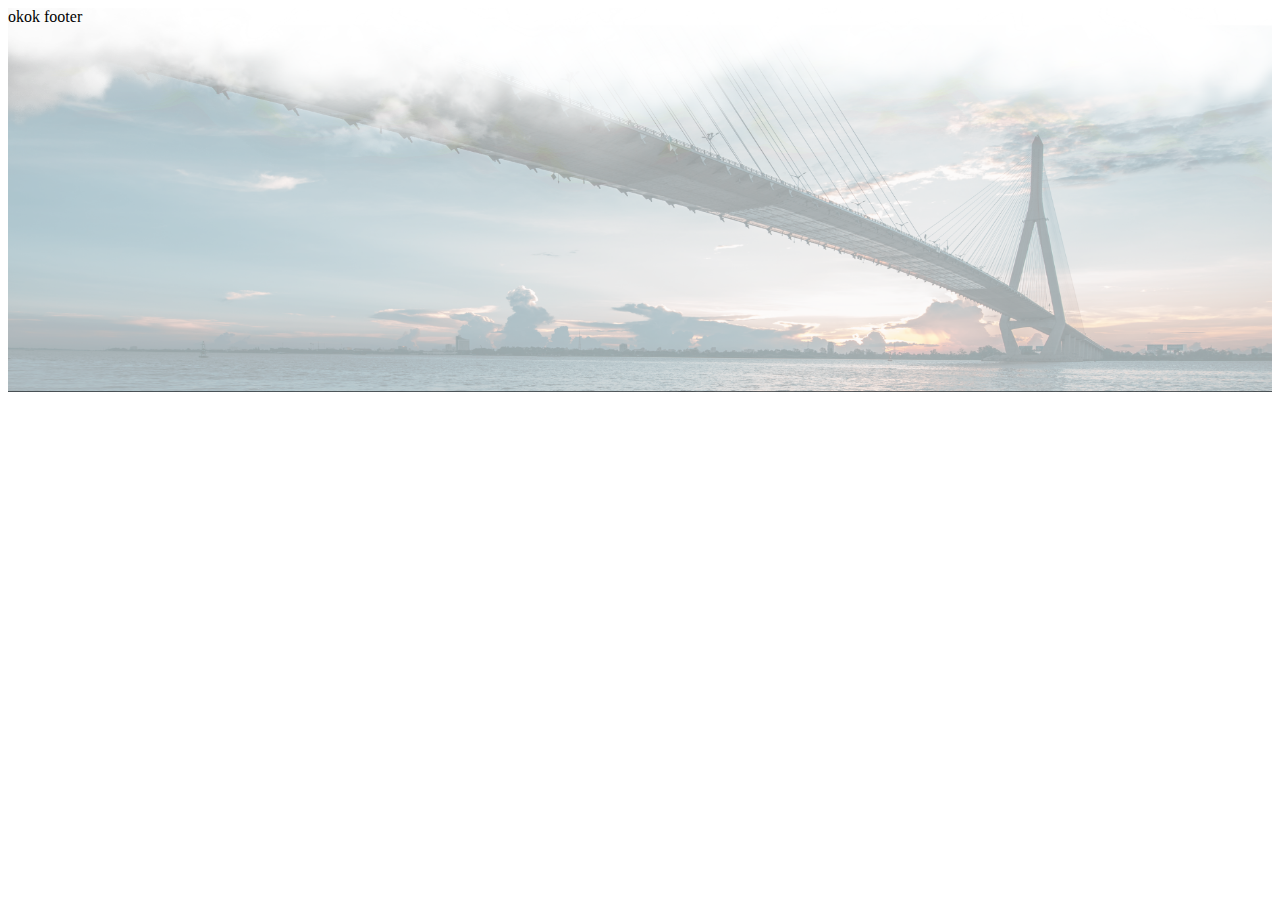
<file: components/footer.html>
<!DOCTYPE html>
<html lang="en">

<head>
    <meta charset="UTF-8">
    <meta name="viewport" content="width=device-width, initial-scale=1.0">
    <link rel="stylesheet" href="../css/footer.css">
    <title>Can Tho Travel</title>
</head>

<body>
    <footer class="footer">
        okok footer
    </footer>
</body>

</html>
</file>
<file: css/footer.css>
.footer {
    background-image: url('../images/can_tho_bridge.png');
    background-size: cover;
    background-repeat: no-repeat;
    height: 30vw;
    background-size: 100% 100%;

    display: flex;
    flex-direction: column;

}

.footer .footer__top-content {
    display: flex;
    align-items: start;
    justify-content: space-between;
    padding: 0 10vw;
    padding-top: max(10vh, 100px);
    height: 70%;
}

.footer__logo img {
    width: 13vw;
    min-width: 80px;
}

.footer__top-content .footer__sign-up {
    display: flex;
    flex-direction: column;
    gap: 10px;
    width: 25vw;

    background-color: rgba(236, 240, 241, 0.8);
    border-radius: 10px;
    padding: 10px;
}

.footer__sign-up h4,
.footer__contact h4 {
    font-size: min(3.4vw, 24px);
    color: #BD9300;
}

.footer__sign-up p {
    font-size: max(1vw, 12px);
    color: #2d3436;
    text-align: justify;
}

.footer__sign-up input {
    height: 3vh;
    padding: 1vw 1vw;
    font-size: min(20px, 2.3vw);
    outline: none;
}

.footer__sign-up button {
    width: 100%;
    height: 3vh;
    cursor: pointer;
    background-color: #823F08;
    border-radius: 5px;
    border: none;
    color: var(--primary-font-color);
    font-weight: 600;
}

.footer__sign-up button:hover {
    background-color: #7d512c;
}

.footer__contact {
    display: flex;
    flex-direction: column;
    width: 30vw;
    gap: 10px;
    background-color: rgba(236, 240, 241, 0.8);
    border-radius: 10px;
    padding: 10px;
}

.footer__contact .footer__contact-icon {
    font-size: min(3.7vw, 20px);
    color: #BD9300;
    cursor: pointer;
}

.footer__contact-icon i:hover {
    color: #cea410;
}

.footer__contact .footer__contact-description {
    width: 100%;
    color: #2d3436;
    text-align: justify;
}

.footer .footer__bottom-content {
    display: flex;
    justify-content: center;
    align-items: end;
    height: 30%;
    padding-bottom: 10px;
}

.footer__bottom-content p {
    display: flex;
    justify-content: center;
    width: 100%;
    padding: 5px 0;
    background-color: rgba(236, 240, 241, 0.4);
}

@media (max-width: 1200px) {
    .footer .footer__top-content {
        padding: 5vw 10vw;
    }
}

@media (max-width: 1024px) {

    .footer .footer__top-content {
        padding: 10vw 10vw;
        flex-direction: column;
        gap: 2vw;
    }

    .footer__logo {
        display: none;
    }

    .footer__top-content .footer__sign-up {
        width: 100%;
    }

    .footer__contact {
        width: 100%;
    }

    .footer {
        height: 45vh;
    }
}
</file>
